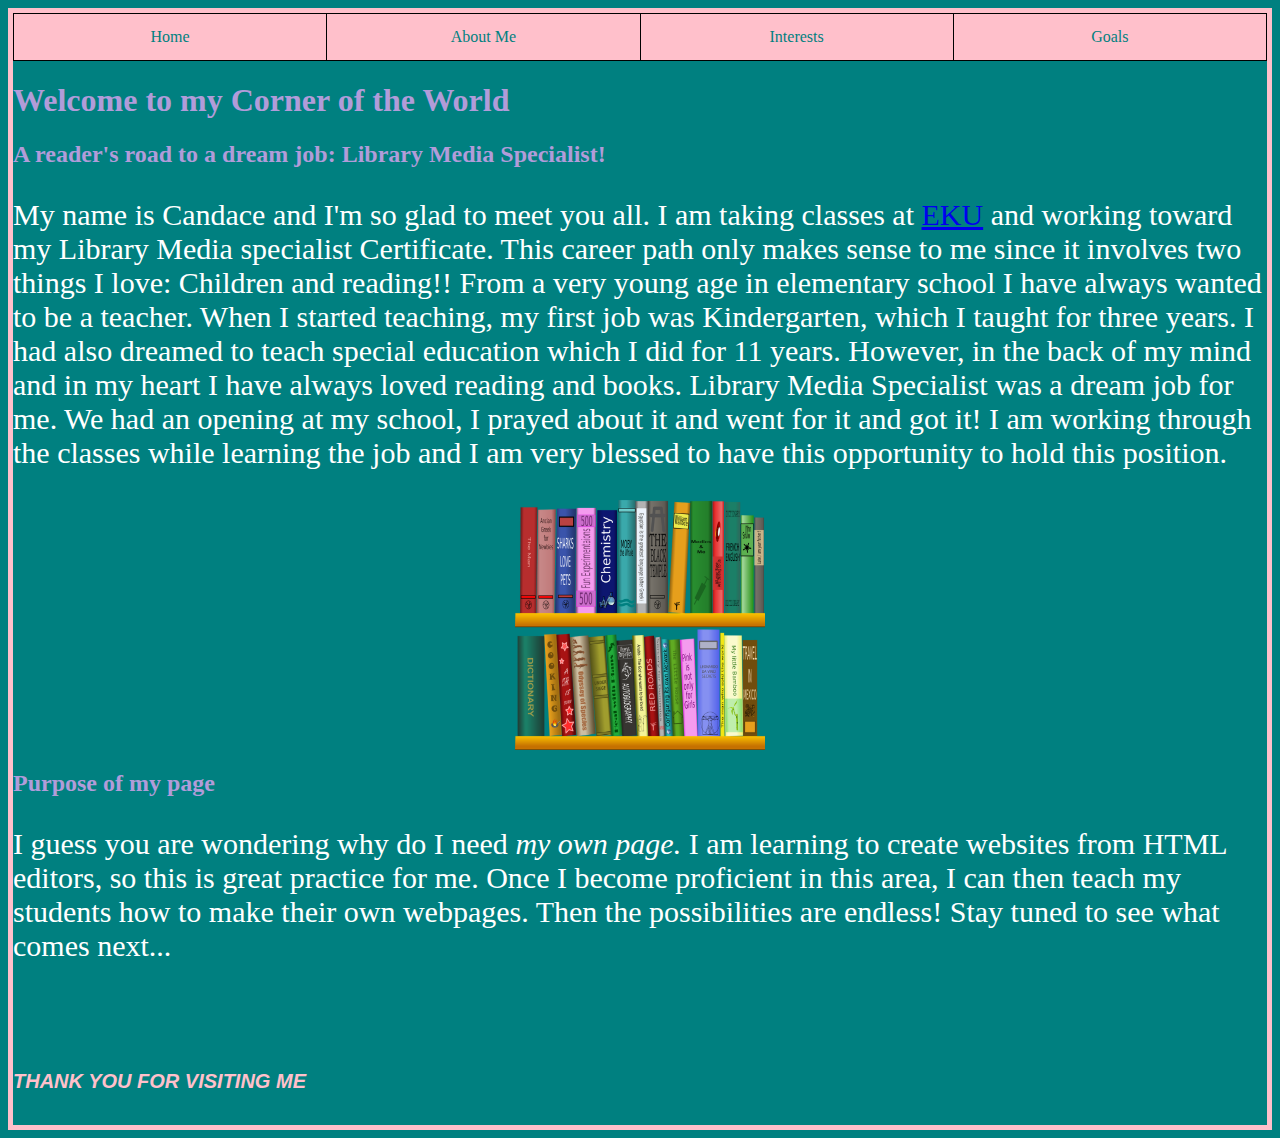
<file: index.html>
<!DOCTYPE html>       
<html>     
	<head>
		
		<meta charset="utf-8"> 
		<meta name="viewport" content="width=device-width, initial-scale=1">
	<title> <b>Welcome to my corner of the world!</b> </title>
	<link rel="stylesheet" 
	href="project.css">
	</head>
	<body>
	    <nav>
        <table>
            <tr>
                <td><a href="index.html">Home</a></td>
                <td><a href="AboutMe.html">About Me</a></td>
                <td><a href="Interests.html">Interests</a></td>
                <td><a href="Goals.html">Goals</a></td>
            </tr>
        </table>
    </nav>
		<h1> Welcome to my Corner of the World </h1>
		<h2> A reader's road to a dream job: Library Media Specialist! </h2>
		
			<p> My name is Candace and I'm so glad to meet you all. I am taking classes at <a href="https://www.eku.edu/">EKU</a> and working toward my Library Media specialist Certificate.
This career path only makes sense to me since it involves two things I love: Children and reading!!	From a very young age in 
elementary school I have always wanted to be a teacher.  When I started teaching, my first job was Kindergarten, which I taught for three years. I had also
dreamed to teach special education which I did for 11 years.  However, in the back of my mind and in my heart I have always loved reading and books.  Library Media
Specialist was a dream job for me.  We had an opening at my school, I prayed about it and went for it and got it! I am working through the classes while learning the 
job and I am very blessed to have this opportunity to hold this position. 		</p>
			
              <img src="many-books-on-the-shelf-vector-clipart_800.png" 
			  alt="many-books-on-the-shelf-vector-clipart_800.png"
style="width:250px;height:250px;"			  
			  class="center"/>
		
		<h2> Purpose of my page </h2>
		
			<p> I guess you are wondering why do I need <I>my own page.</I>  I am learning to create websites from HTML editors, so this is great practice for me. Once I become proficient in this area, 
I can then teach my students how to make their own webpages.  Then the possibilities are endless! Stay tuned to see what comes next...	
	<p>
		
		<BR>   </BR>
		
		              
					  <STRONG> <EM>THANK YOU FOR VISITING ME</EM> </STRONG> 
					 
		
	</body>
</html>
</file>
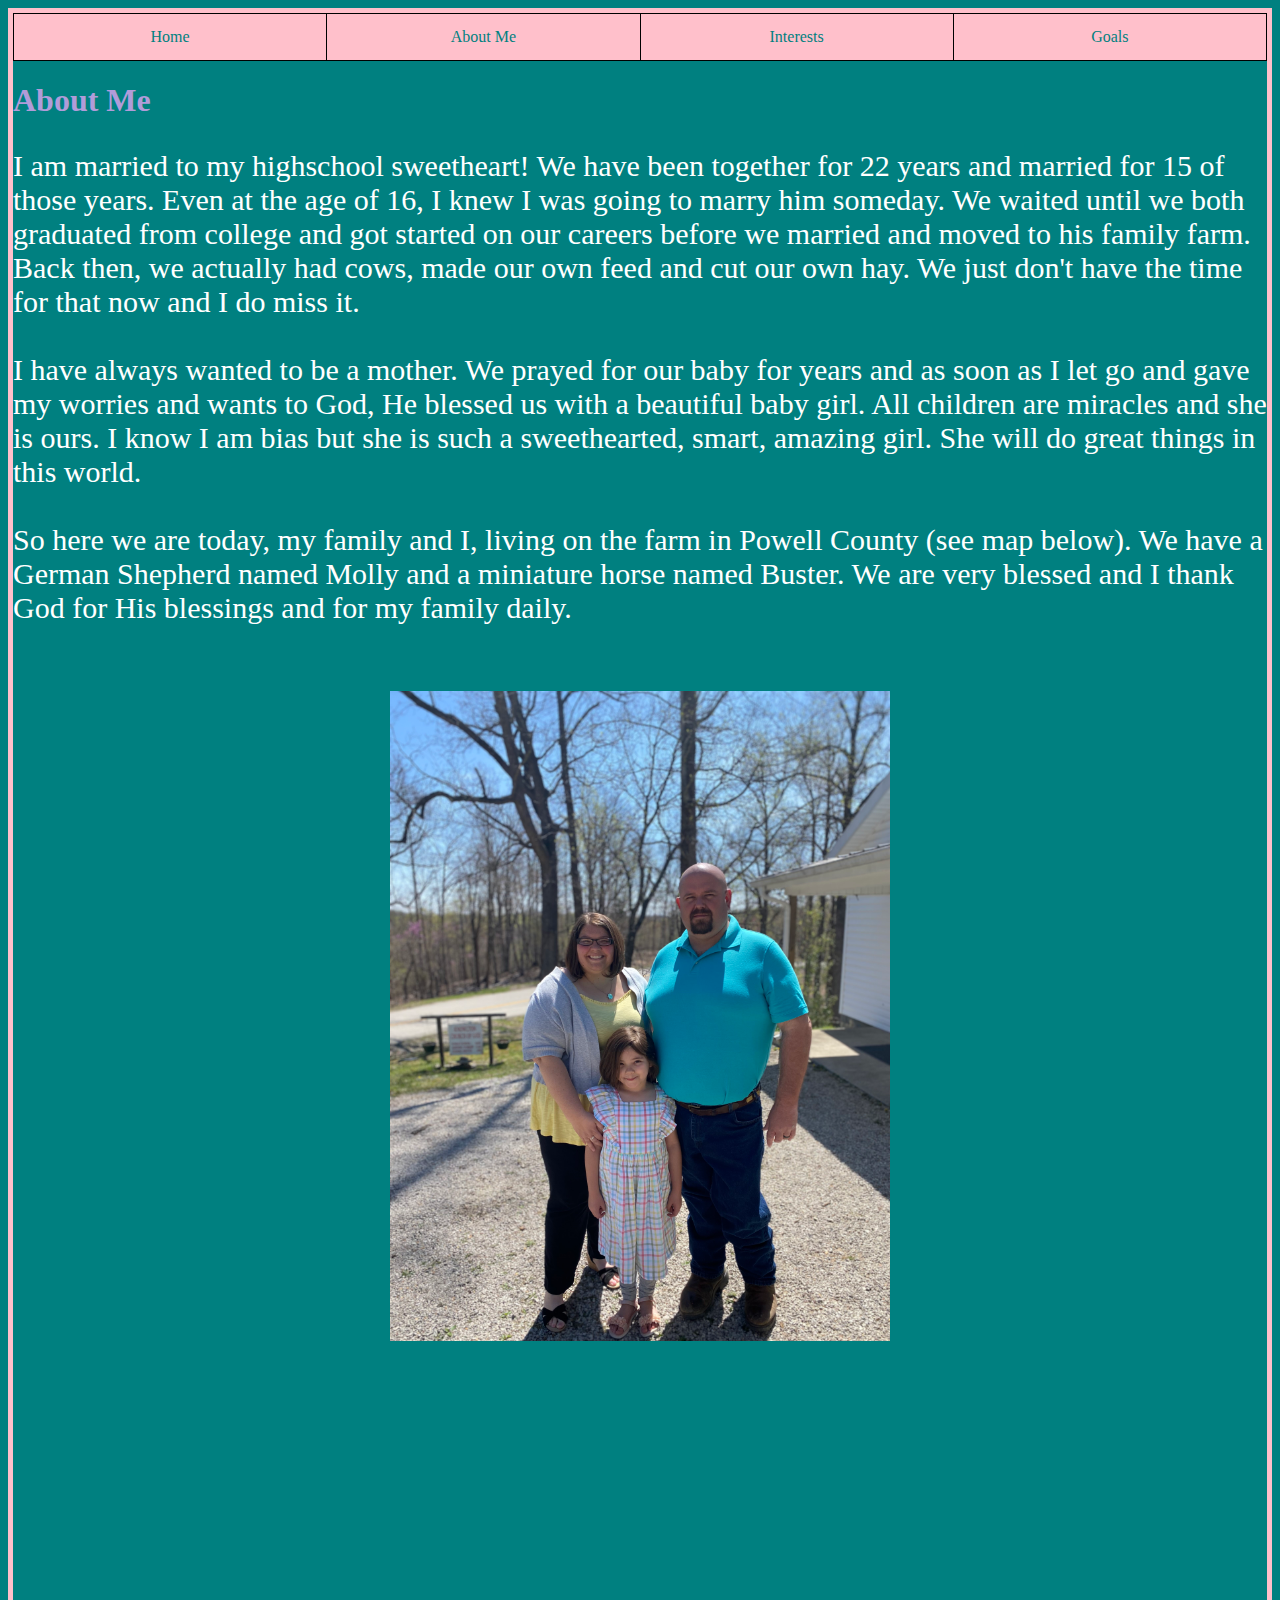
<file: AboutMe.html>
<!DOCTYPE html>
<html>
	<head>
	<link rel="stylesheet" 
	href="project.css">
	</head>
	<body>
	
	   <nav>
        <table>
            <tr>
                <td><a href="index.html">Home</a></td>
                <td><a href="AboutMe.html">About Me</a></td>
                <td><a href="Interests.html">Interests</a></td>
                <td><a href="Goals.html">Goals</a></td>
            </tr>
        </table>
    </nav>
		<h1> About Me </h1>
		
			<p> I am married to my highschool sweetheart!  
We have been together for 22 years and married for 15 of those years. Even at the age of 16,
I knew I was going to marry him someday.  We waited until we both graduated from college 
and got started on our careers before we married and moved to his family farm.  Back then, 
we actually had cows, made our own feed and cut our own hay.  We just don't have the time 
for that now and I do miss it. 

<br> </br> 

I have always wanted to be a mother.  We prayed for our baby for years and as soon as I 
let go and gave my worries and wants to God, He blessed us with a beautiful baby girl.  All
children are miracles and she is ours.  I know I am bias but she is such a sweethearted, smart,
amazing girl.  She will do great things in this world. 

<br> </br> 

So here we are today, my family and I, living on the farm in Powell County (see map below).  We have a German
Shepherd named Molly and a miniature horse named Buster.  We are very blessed and I thank
God for His blessings and for my family daily. 
			</p>
			
             <BR>  </BR>
	<img src="family.jpg" alt="family.jpg" class="center"
 style="width:500px;height:650px;"
 />	
		
		<BR>   </BR>
		
<div class="mapouter"><div class="gmap_canvas"><iframe width="300" height="300" id="gmap_canvas" src="https://maps.google.com/maps?q=Powell%20County%20KY&t=&z=13&ie=UTF8&iwloc=&output=embed" 
  frameborder="0" alt="mapouter" class="center"/>
		
	</body>
</html>
</file>
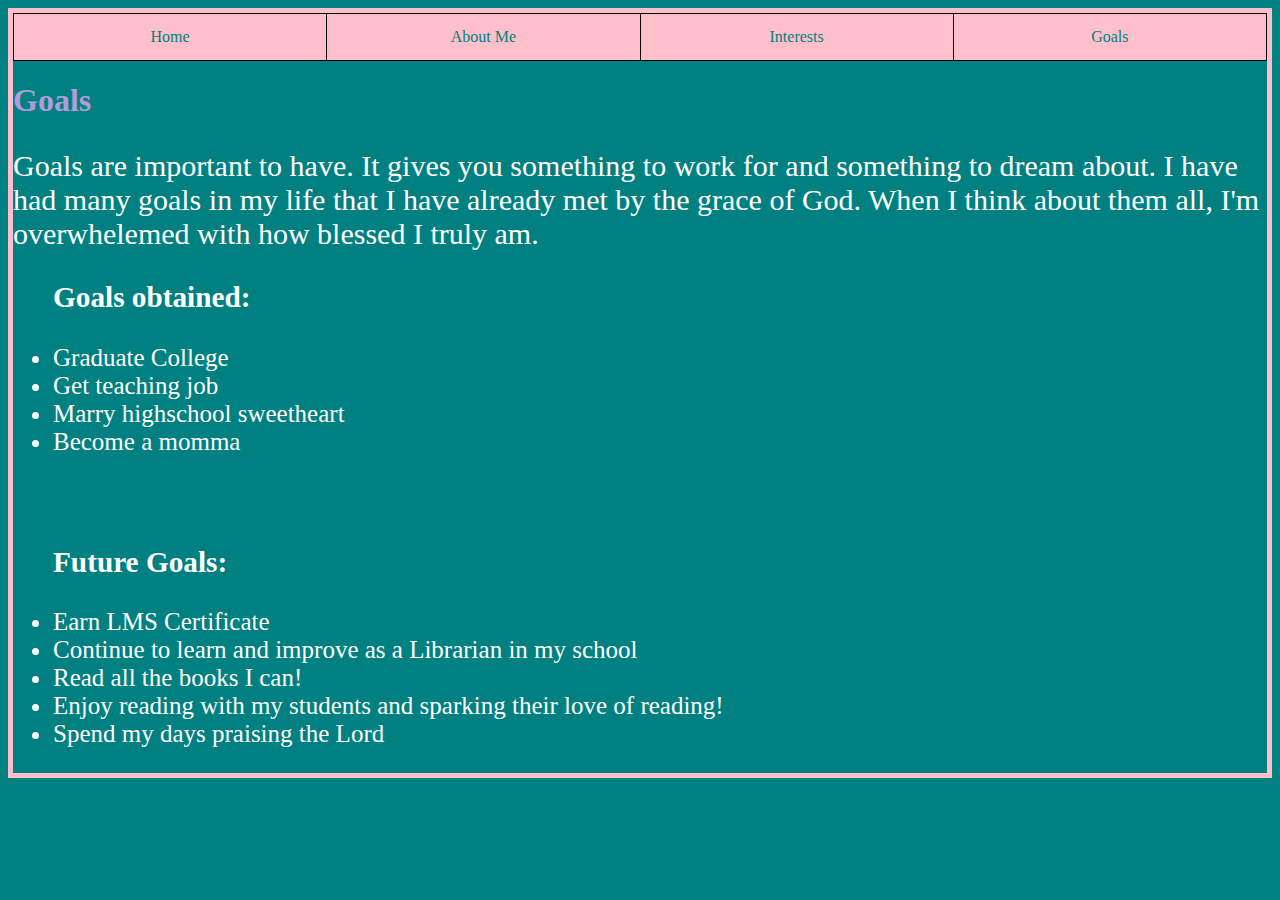
<file: Goals.html>
<!DOCTYPE html>
<html>
	<head>
	<link rel="stylesheet" 
	href="project.css">
	</head>
	<body>
	
	   <nav>
        <table>
            <tr>
                <td><a href="index.html">Home</a></td>
                <td><a href="AboutMe.html">About Me</a></td>
                <td><a href="Interests.html">Interests</a></td>
                <td><a href="Goals.html">Goals</a></td>
            </tr>
        </table>
    </nav>
		<h1> Goals </h1>
		
			<p> Goals are important to have.  It gives you something to work for and something 
to dream about. I have had many goals in my life that I have already met by the grace of God. 
When I think about them all, I'm overwhelemed with how blessed I truly am. 
			</p>
			
       <ul> <h3>Goals obtained:</h3>
	   
  <li>Graduate College</li>
  <li>Get teaching job</li>
  <li>Marry highschool sweetheart</li>
  <li>Become a momma</li>
</ul>      
		
		<BR>   </BR>
		
		<ul> <h3>Future Goals:</h3>
	   
  <li>Earn LMS Certificate</li>
  <li>Continue to learn and improve as a Librarian in my school</li>
  <li>Read all the books I can!</li>
  <li>Enjoy reading with my students and sparking their love of reading!</li>
  <li>Spend my days praising the Lord</li>
     
		
	</body>
</html>
</file>
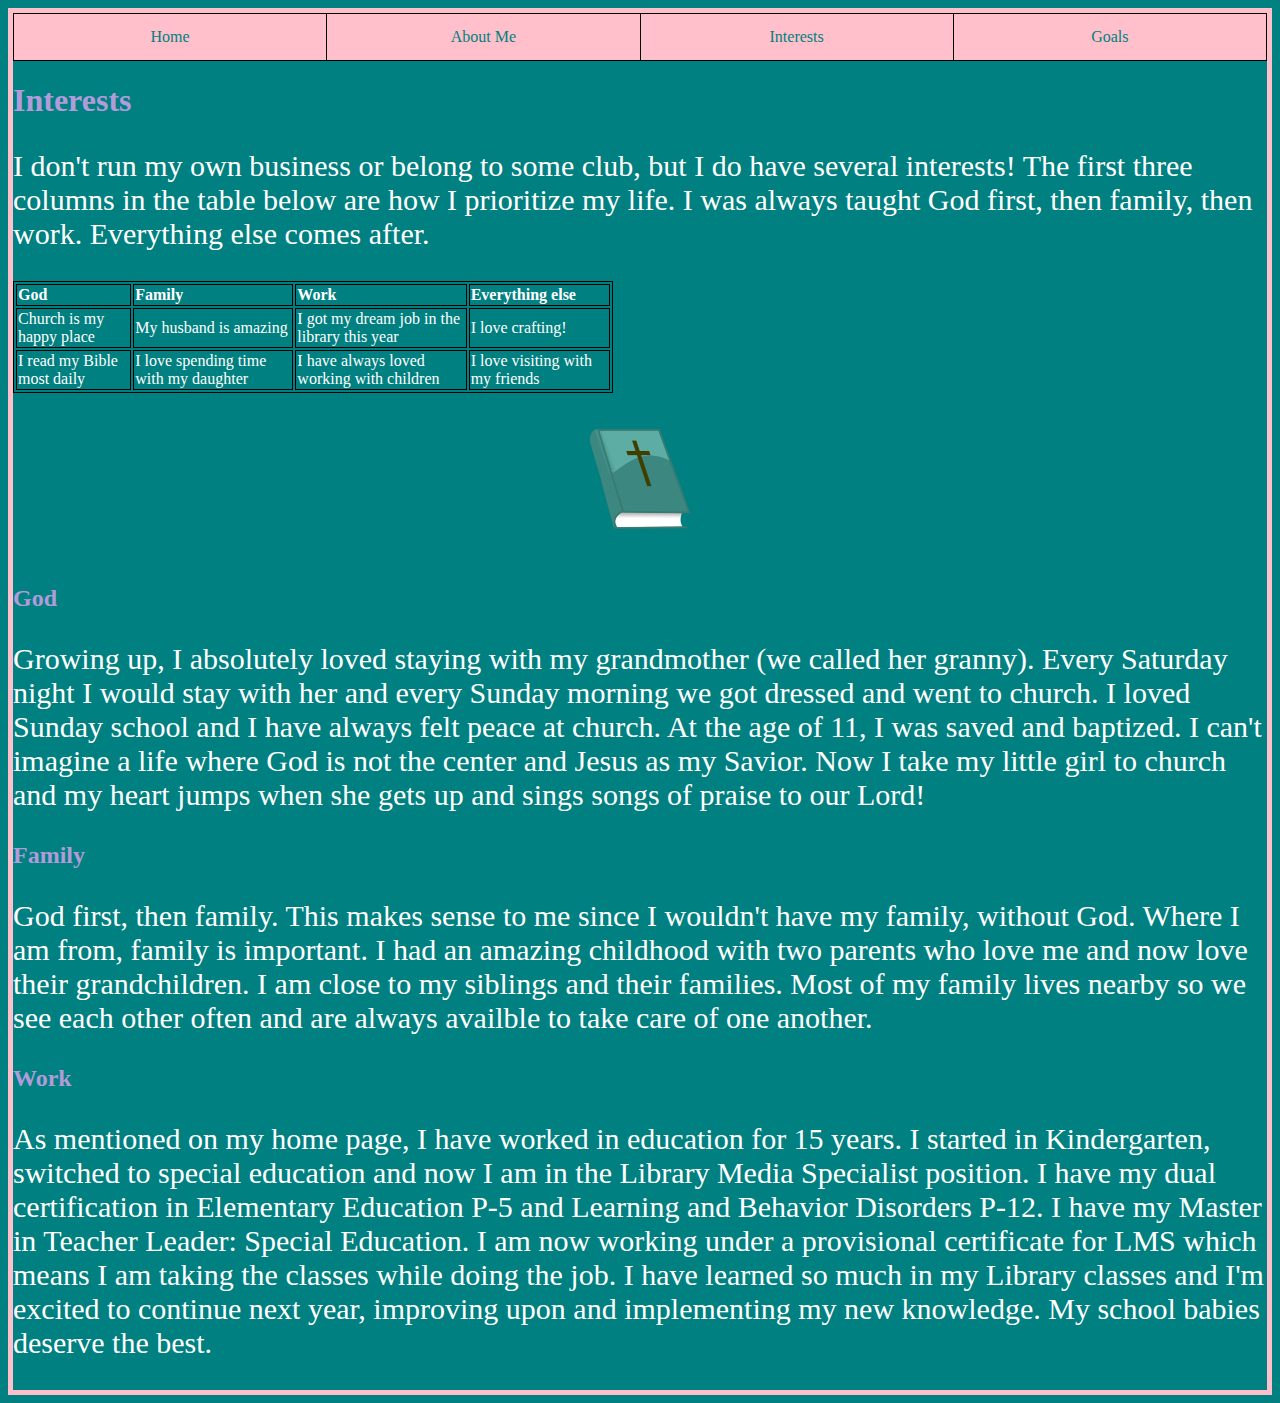
<file: Interests.html>
<!DOCTYPE html>
<html>
	<head>
	<link rel="stylesheet" 
	href="project.css">
	</head>
	<body>
	
	   <nav>
        <table>
            <tr>
                <td><a href="index.html">Home</a></td>
                <td><a href="AboutMe.html">About Me</a></td>
                <td><a href="Interests.html">Interests</a></td>
                <td><a href="Goals.html">Goals</a></td>
            </tr>
        </table>
    </nav>
		<h1> Interests </h1>
		
			<p> I don't run my own business or belong to some club, but I do have several interests!
The first three columns in the table below are how I prioritize my life.  I was always taught
God first, then family, then work.  Everything else comes after. 			</p>
			
             <table>
			 <tr>
				<th>God</th>
				<th>Family</th>
				<th>Work</th>
				<th>Everything else</th>
			</tr>
			<tr>
				<td>Church is my happy place</td>
				<td>My husband is amazing</td>
				<td>I got my dream job in the library this year</td>
				<td>I love crafting!</td>
			</tr>
			<tr>
				<td>I read my Bible most daily</td>
				<td>I love spending time with my daughter</td>
				<td>I have always loved working with children</td>
				<td>I love visiting with my friends</td>
			
		</table>
		
		
		 	<BR>   </BR>
			
		 <img src="prayer-book-vector-clipart_800.png"
		 style="width:100px;height:100px;" alt="prayer-book-vector-clipart_800.png" 
		 class="center"
		 />
		
		<BR>   </BR>
		
		<h2> God </h2>
		<p>Growing up, I absolutely loved staying with my grandmother (we called her granny). Every Saturday night
		I would stay with her and every Sunday morning we got dressed and went to church.  I loved Sunday school 
		and I have always felt peace at church.  At the age of 11, I was saved and baptized. I can't imagine
		a life where God is not the center and Jesus as my Savior. Now I take my little girl to church and my heart jumps
when she gets up and sings songs of praise to our Lord!		</p>

<h2> Family </h2>
<p>God first, then family. This makes sense to me since I wouldn't have my family, without God. Where I am from, family 
is important. I had an amazing childhood with two parents who love me and now love their grandchildren. I am 
close to my siblings and their families.  Most of my family lives nearby so we see each 
other often and are always availble to take care of one another. </p>

<h2> Work </h2>
<p>As mentioned on my home page, I have worked in education for 15 years. I started in Kindergarten, 
switched to special education and now I am in the Library Media Specialist position.  I have my 
dual certification in Elementary Education P-5 and Learning and Behavior Disorders P-12.  I have
my Master in Teacher Leader: Special Education.  I am now working under a provisional certificate
for LMS which means I am taking the classes while doing the job.  I have learned so much in my Library 
classes and I'm excited to continue next year, improving upon and implementing my new knowledge. My 
school babies deserve the best. </p>
		     
		
	</body>
</html>
</file>
<file: project.css>
h1{color:#b19cd9;}

head A HREF{color:white; font-size:25px;}

body {background-color:teal;
border-right:5px pink solid;
border-left:5px pink solid;
border-top:5px pink solid; 
border-bottom:5px pink solid;}

h2{color:#b19cd9;}

EM{color:Pink;
font-family:"Comic Sans MS",cursive,sans-serif;
font-size:20px;}

p{  color:white;
	font-size:30px;
}

 nav {background-color: pink;}
        nav table {
            width: 100%;
            border-collapse: collapse;
        }
        nav td {
            width: 25%; /* Ensure each cell takes an equal share of the table width */
            text-align: center;
            padding: 14px 0; /* Adjust padding to make clickable area larger */
        }
        nav a {
            display: line;
            color: teal;
            text-decoration: none;
            padding: 14px 16px;
        }
        nav a:hover {
            background-color: #111;}

table {
	width: 600px;
}

th {
	text-align: left;
}

table, th, td {
	border: 1px solid #000;
}

th, td {
	color: white;
}

ul { color: white;
	font-size: 25px}
	
	.center {
		display: block;
		margin-left: auto;
		margin-right: auto; 
		width: 50%;
</file>
